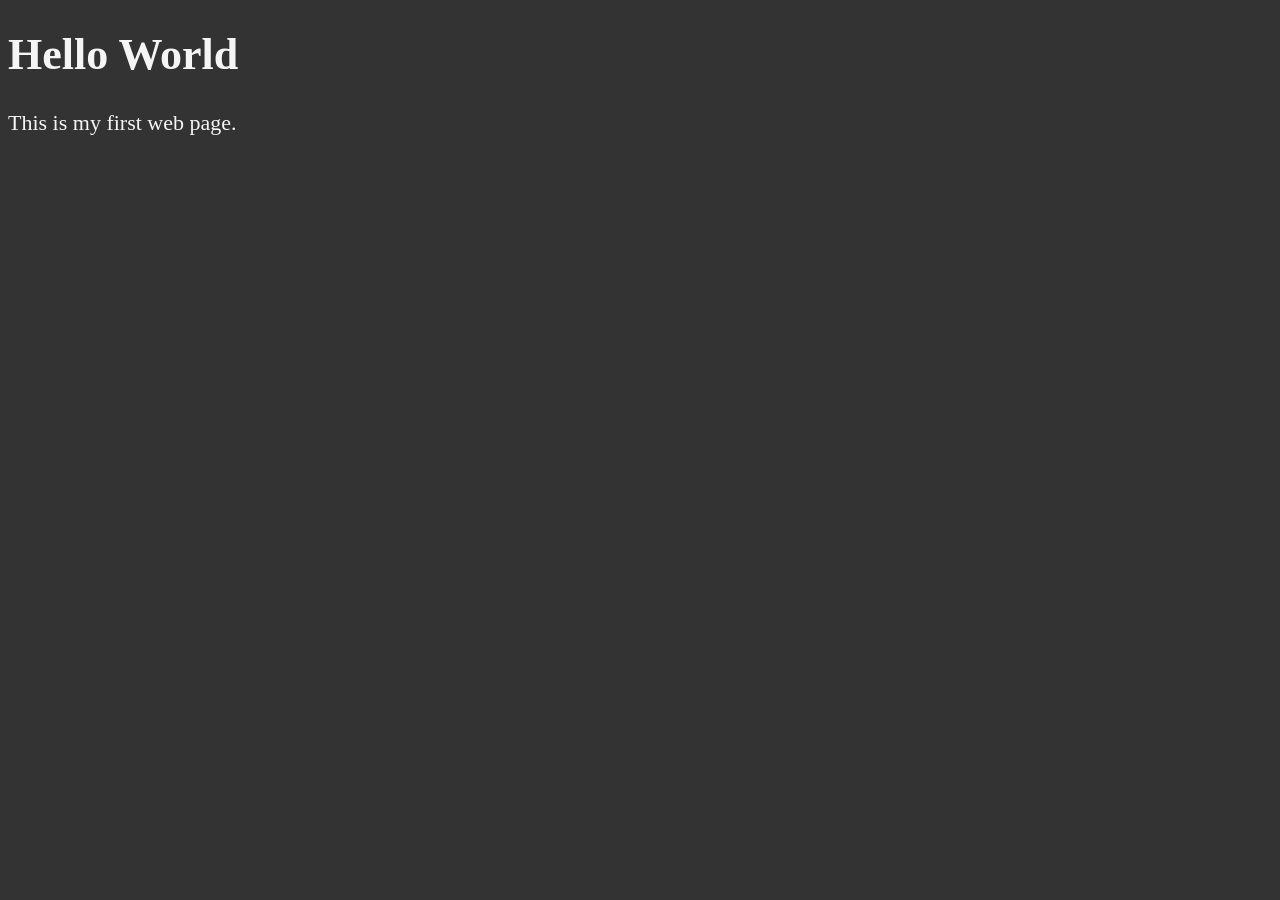
<file: 01- my first html page/index.html>
<!DOCTYPE html>
<html lang="en-US">

    <head>

        <meta charset="UTF-8">

        <meta name="author" content="Moataz M. Ali">
        <!-- Specifies the author/creator of the webpage -->

        <meta name="description" content="This page contains all the things I am learning how to create as I learn HTML">
        <!-- Provides a short description of what the webpage is about.
         Search engines may use this description in search results. -->

        <title>My First Web Page</title>

        <link rel="icon" href="HTML5_Logo.svg" type="image/svg+xml">
        <!-- Sets the HTML5 logo as the webpage favicon.
         href specifies the location of the icon.
         type tells the browser that the file is an SVG image. -->

    <style>
        html {
            font-size: 22px;
        }
        body {
            background-color: #333;
            color: whitesmoke;
        }
    </style>

    </head>

    <body>

        <h1>Hello World</h1>
        <p>This is my first web page.</p>

    </body>

</html>
</file>
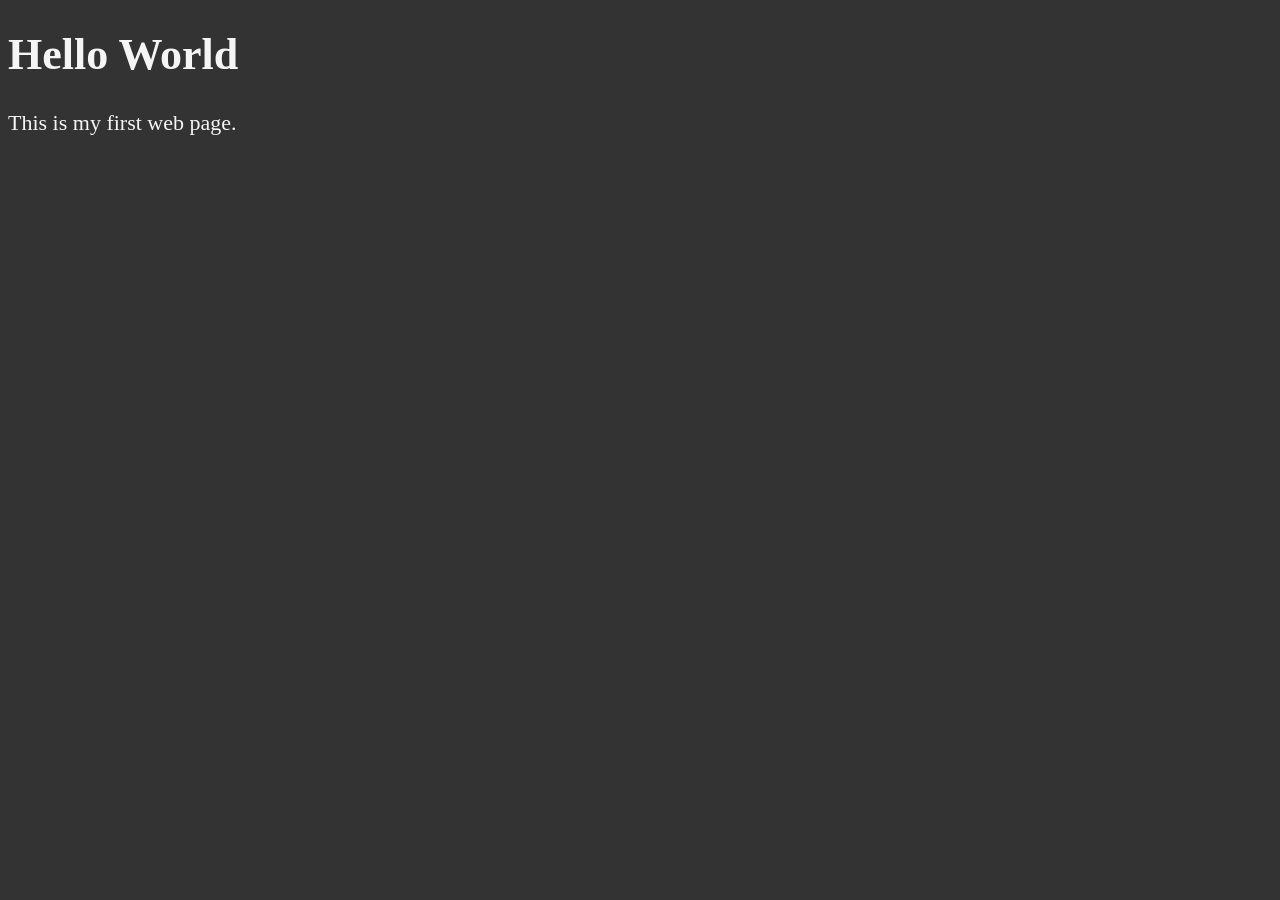
<file: 02- head element/index.html>
<!DOCTYPE html>
<!-- Tells the browser that this document uses HTML5 -->

<html lang="en-US">
<!-- The root element of the webpage.
     lang="en-US" tells browsers and accessibility tools
     that the page is written in US English. -->

    <head>
        <!-- Contains information about the webpage that is
             not directly displayed on the page -->

        <meta charset="UTF-8">
        <!-- Defines the character encoding.
             UTF-8 allows the page to display most characters correctly. -->

        <meta name="author" content="Moataz M. Ali">
        <!-- Specifies the author/creator of the webpage -->

        <meta
            name="description"
            content="This page contains all the things I am learning how to create as I learn HTML"
        >
        <!-- Provides a short description of what the webpage is about.
             Search engines may use this description in search results. -->

        <title>My First Web Page</title>
        <!-- The title displayed in the browser tab -->

        <link
            rel="icon"
            href="html5.png"
            type="image/x-icon"
        >
        <!-- Sets the HTML5 logo as the webpage favicon.
             href specifies the location of the icon. -->        
        
        <link rel="stylesheet" href="main.css" type="text/css">
        <!-- Links an external CSS file instead of writing CSS inside <style> -->
    </head>

    <body>
        <!-- Contains the visible content of the webpage -->

        <h1>Hello World</h1>
        <!-- Main heading of the webpage -->

        <p>This is my first web page.</p>
        <!-- A paragraph containing text -->

    </body>

</html>
<!-- End of the HTML document -->
</file>
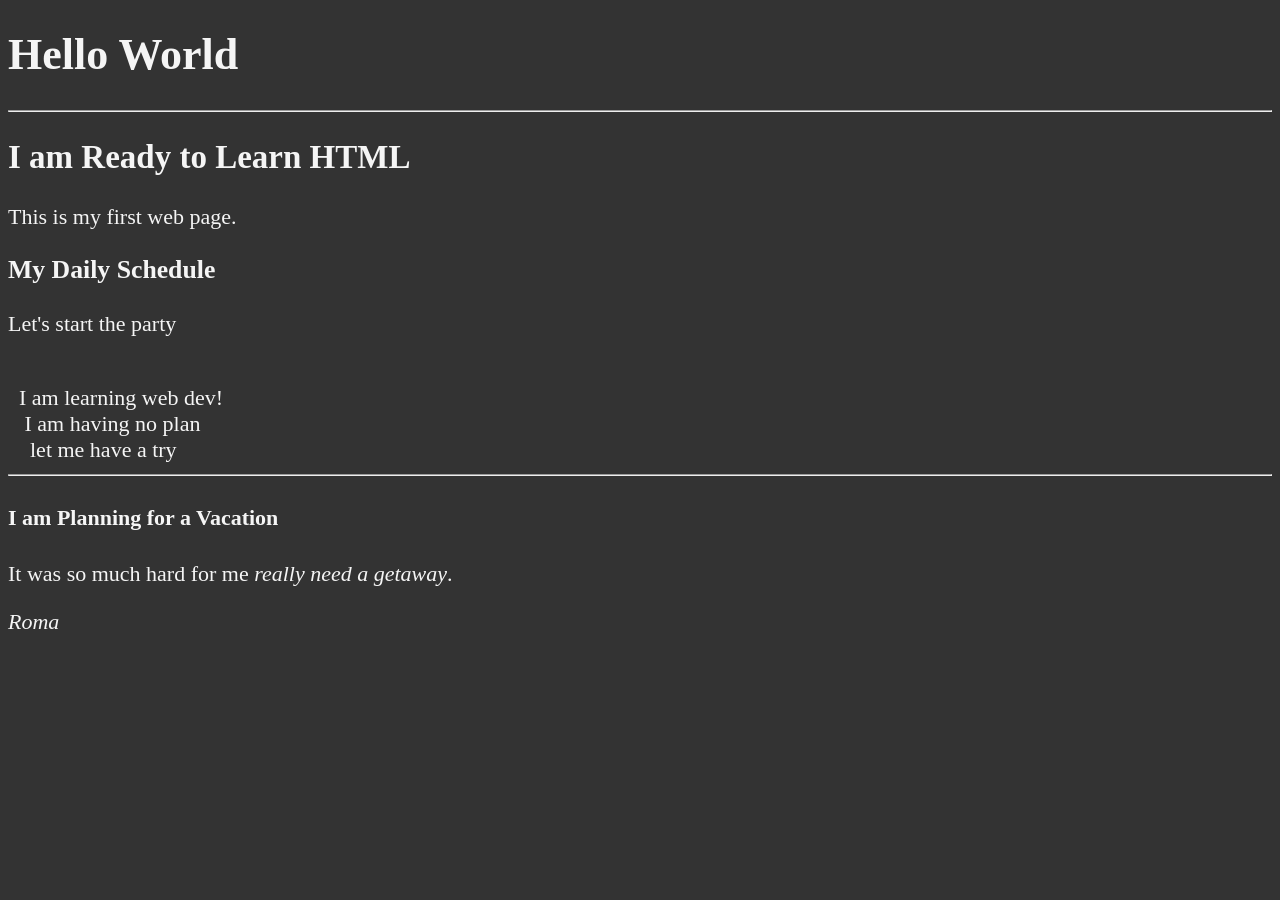
<file: 03-text basics/index.html>
<!DOCTYPE html>

<html lang="en-US">
    <head>

        <meta charset="UTF-8">
        <meta name="author" content="Moataz M. Ali">
        <meta
            name="description"
            content="This page contains all the things I am learning how to create as I learn HTML">

        <title>My First Web Page</title>
        <link rel="icon" href="html5.png" type="image/x-icon">        
        <link rel="stylesheet" href="main.css" type="text/css">
    </head>

    <body>
        <!-- We have from h1 to h6 --> <!-- Also Note that you can't have h3 if there is no h2 and so on -->
        <h1>Hello World</h1> <!-- This is the main topic-->
        
        <hr> <!-- Horizontal Rule-->

        <h2>I am Ready to Learn HTML</h2> <!-- This is the sub topic-->
        <p>This is my first web page.</p>

        <h3>My Daily Schedule</h3> <!-- This is the more sub topic-->
        <p>Let's start the party </p>
            <br>&nbsp; I am learning web dev! <!-- Break -->
            <br>&nbsp;&nbsp; I am having no plan 
            <br>&nbsp;&nbsp;&nbsp; let me have a try <abbr title="Why Not?"></abbr>

        <hr> <!-- Horizontal Rule-->
        
        
        <h4>I am Planning for a Vacation</h4> <!-- This is the sub topic-->
        <p> It was so much hard for me <em> really need a getaway</em>.</p> <!-- -->
        <address>
            Roma
        </address>

    </body>

</html>
</file>
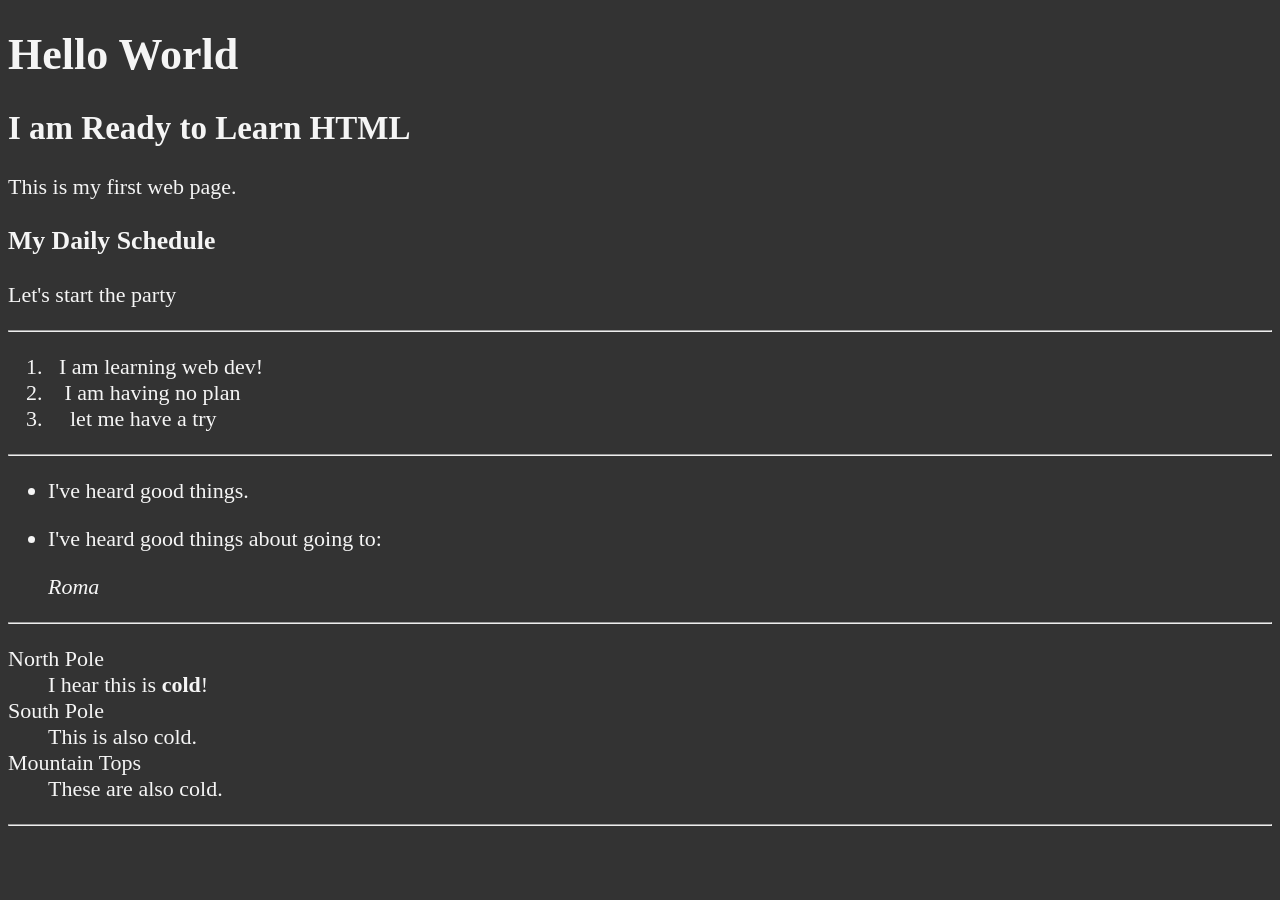
<file: 04- list types/index.html>
<!DOCTYPE html>

<html lang="en-US">
    <head>

        <meta charset="UTF-8">
        <meta name="author" content="Moataz M. Ali">
        <meta
            name="description"
            content="This page contains all the things I am learning how to create as I learn HTML">

        <title>My First Web Page</title>
        <link rel="icon" href="html5.png" type="image/x-icon">        
        <link rel="stylesheet" href="main.css" type="text/css">
    </head>

    <body>
        <h1>Hello World</h1> 
        

        <h2>I am Ready to Learn HTML</h2>
        <p>This is my first web page.</p>
        
        <h3>My Daily Schedule</h3> 
        <p>Let's start the party </p>
        
      
        <!-- 
        In this Section we are having 3 types of Lists 
        - Ordered List (1,2,3,4,...)
        - Unordered List (* , * , ... )
        - Description List (Terms and It's Details)
        -->
      
        <hr>

        <ol> <!-- Ordered List -->

            <li>&nbsp; I am learning web dev! </li> <!-- List Item -->
            <li>&nbsp;&nbsp; I am having no plan </li>
            <li>&nbsp;&nbsp;&nbsp; let me have a try <abbr title="Why Not?"></abbr> </li>
        
        </ol>

    <hr>
        
        <ul> <!-- Unordered List (dots) -->

            <li> <!-- List Item-->
                <p>I've heard good things.</p>
            </li>
            
            <li> <!-- List Item-->
                <p>I've heard good things about going to:</p>
                <address> Roma </address>
            </li>

        </ul>

    <hr>

        <dl> <!-- Description List -->

            <dt>North Pole</dt> <!-- Description Term -->
            <dd>I hear this is <strong>cold</strong>!</dd> <!-- Description Details -->

            <dt>South Pole</dt> 
            <dd>This is also cold.</dd>

            <dt>Mountain Tops</dt>
            <dd>These are also cold.</dd>

        </dl>

    <hr>


    </body>

</html>
</file>
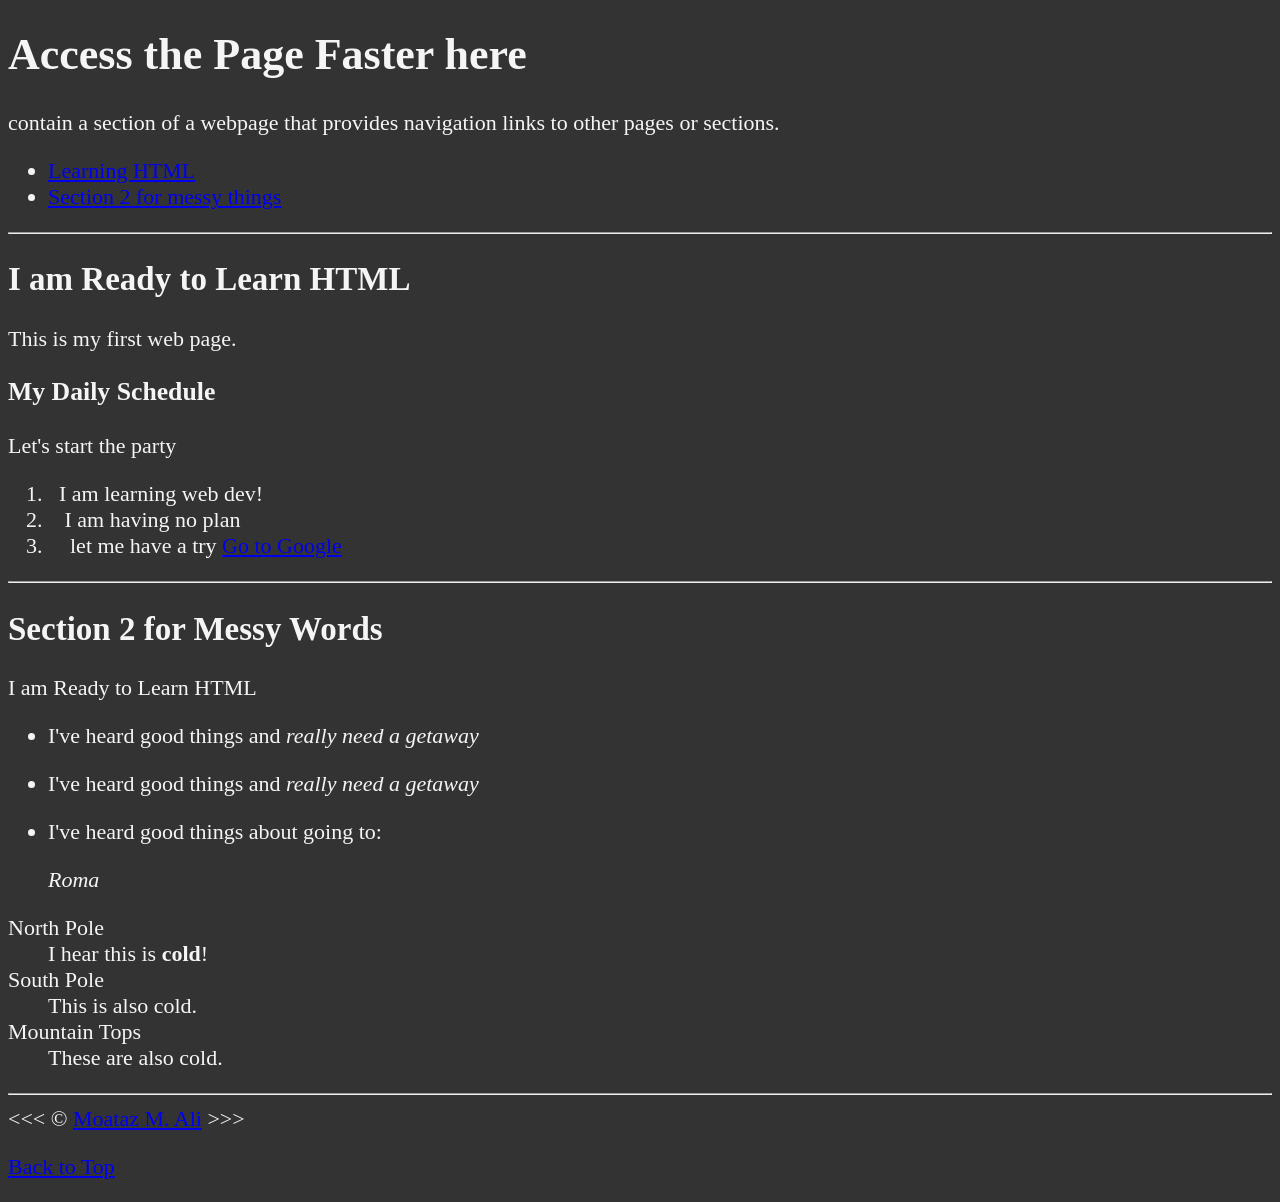
<file: 05- add links/index.html>
<!DOCTYPE html>

<html lang="en-US">
    <head>

        <meta charset="UTF-8">
        <meta name="author" content="Moataz M. Ali">
        <meta name="description" content="This page contains all the things I am learning how to create as I learn HTML">
        <title>My First Web Page</title>
        <link rel="icon" href="html5.png" type="image/x-icon">        
        <link rel="stylesheet" href="main.css" type="text/css">
    </head>

    <body>
        <h1>Access the Page Faster here</h1> 

            <nav> <!-- navigation - contain a section of a webpage that provides navigation links to other pages or sections. -->
                <p>
                contain a section of a webpage that provides navigation links to other pages or sections.
                </p>
                <ul>
                    <li>
                        <a href="#html">Learning HTML</a>
                    </li>
                    <li>
                        <a href="#part2">Section 2 for messy things</a>
                    </li>
                </ul>

            </nav>


        <hr>

        
        <section id="html">
        <h2>I am Ready to Learn HTML</h2>
        <p>This is my first web page.</p>
        
        <h3>My Daily Schedule</h3> 
        <p>Let's start the party </p>

        <ol> 
            <li>&nbsp; I am learning web dev! </li> 
            <li>&nbsp;&nbsp; I am having no plan </li>
            
            <li>&nbsp;&nbsp;&nbsp; let me have a try  <abbr title="This link is clickable">  <!-- Abbreviation - اختصار -->
                
                <a href="https://www.google.com/">Go to Google</a> <!-- It's Shown as Go to Google (with embedded link) -->
                <!-- 
                Anchor - It is used to create a clickable link 
                href - Hypertext REFerence (specifies where the link goes)
                -->
            </abbr> </li>
        </ol>
        </section>

        <hr>

        <section id="part2">
        <h2>Section 2 for Messy Words</h2>
            <p>
                I am Ready to Learn HTML
            </p>
        <ul>
            <li> 
                <p>
                    I've heard good things and <em>really need a getaway</em>  <!-- semantic emphasis (word has extra importance/emphasis in the meaning) -->
                </p>
            </li>
            <li>
                <p>
                    I've heard good things and <i>really need a getaway</i> <!-- stylistic italics (italicized for a visual or conventional reason) -->
                </p>
            </li>

            <!-- Both of them gives the italic effect -->

            <li>
                <p>I've heard good things about going to:</p>
                <address> Roma </address>
            </li>
        </ul>

        <dl>
            <dt>North Pole</dt>
                <dd>I hear this is <strong>cold</strong>!</dd> 
            <dt>South Pole</dt> 
                <dd>This is also cold.</dd>
            <dt>Mountain Tops</dt>
                <dd>These are also cold.</dd>
        </dl>
      </section>
    <hr>

    &lt;&lt;&lt; &copy; <a href="about.html">Moataz M. Ali</a> &gt;&gt;&gt;
    <p>
        <a href="#">Back to Top</a>
    </p>
</body>

</html>
</file>
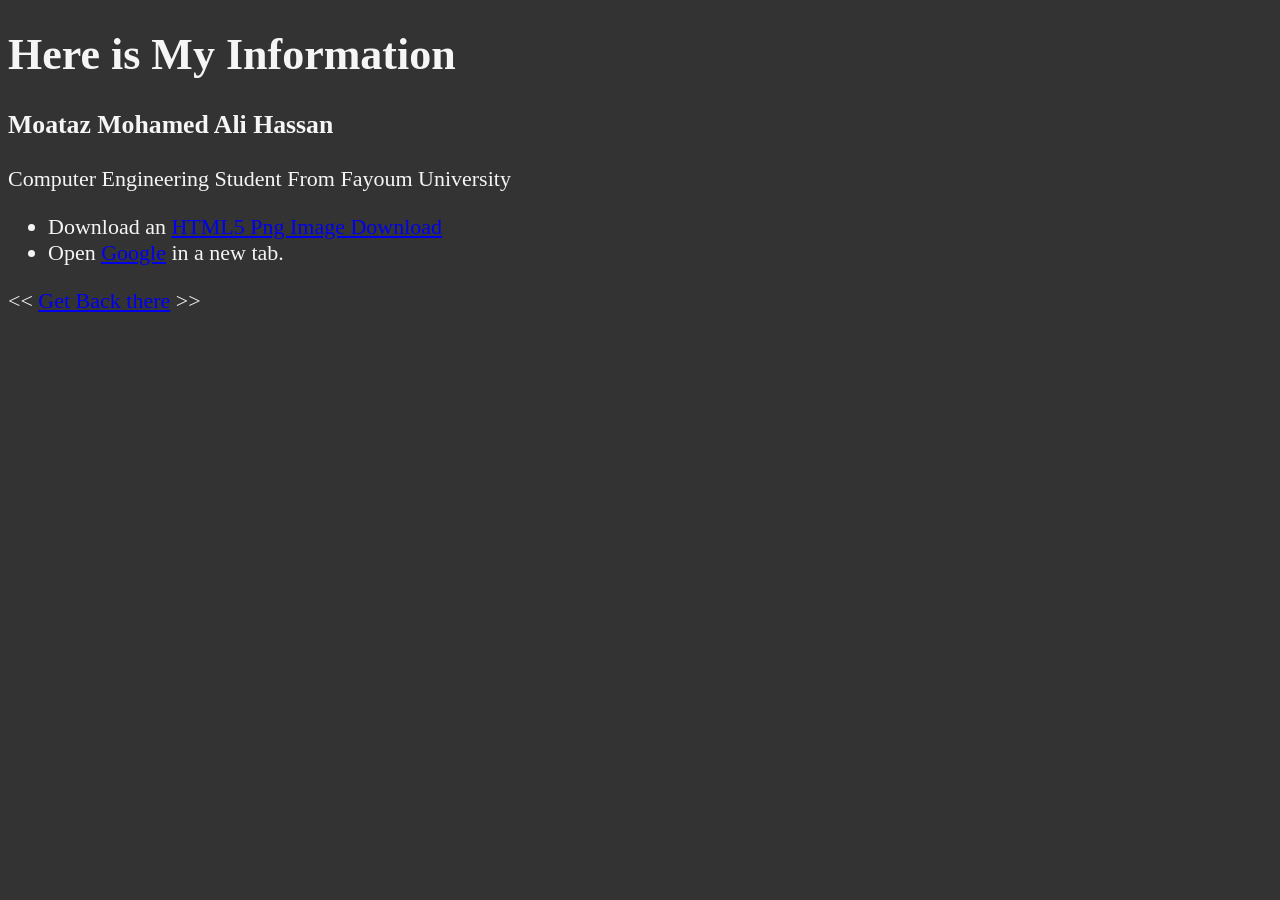
<file: 05- add links/about.html>
<!DOCTYPE html>

<html lang="en-US">
    <head>

        <meta charset="UTF-8">
        <meta name="author" content="Moataz M. Ali">
        <meta name="description" content="This page contains all the things I am learning how to create as I learn HTML">
        <title>My First Web Page</title>
        <link rel="icon" href="html5.png" type="image/x-icon">        
        <link rel="stylesheet" href="main.css" type="text/css">
    </head>

    <body>
        <h1>Here is My Information</h1> 
        <h3> Moataz Mohamed Ali Hassan </h3>
        <p>
            Computer Engineering Student From Fayoum University  
        </p>
        <ul>
            <li>
                Download an <a href="html5.png" download> HTML5 Png Image Download</a>
            </li>
            <li>
                Open <a href="https://www.google.com/" target="_blank">Google</a> in a new tab. 
                <!--
                target - tells the browser where/how to open the link (_blank (new tap)) 
                -->
            </li>
        </ul>

        <!-- 
         Analyzing the Structure we Created until now  (Tag + Attributes + Content)
            
                <tag attribute="value"> content </tag>

            <a href="https://www.google.com/" target="_blank"> Google </a>
            │   │                                │               │       │
            │   │                                │               │       └─ Closing tag
            │   │                                │               └─ Content
            │   │                                └─ Attribute
            │   └─ Attribute
            └─ Opening tag           
        
        -->

    &lt;&lt; <a href="index.html">Get Back there</a> &gt;&gt;
    </body>

</html>
</file>
<file: 02- head element/main.css>
html {
font-size: 22px;
}

body {
background-color: #333;
color: whitesmoke;
}
</file>
<file: 03-text basics/main.css>
html {
font-size: 22px;
}

body {
background-color: #333;
color: whitesmoke;
}
</file>
<file: 04- list types/main.css>
html {
font-size: 22px;
}

body {
background-color: #333;
color: whitesmoke;
}
</file>
<file: 05- add links/main.css>
html {
font-size: 22px;
}

body {
background-color: #333;
color: whitesmoke;
}
</file>
